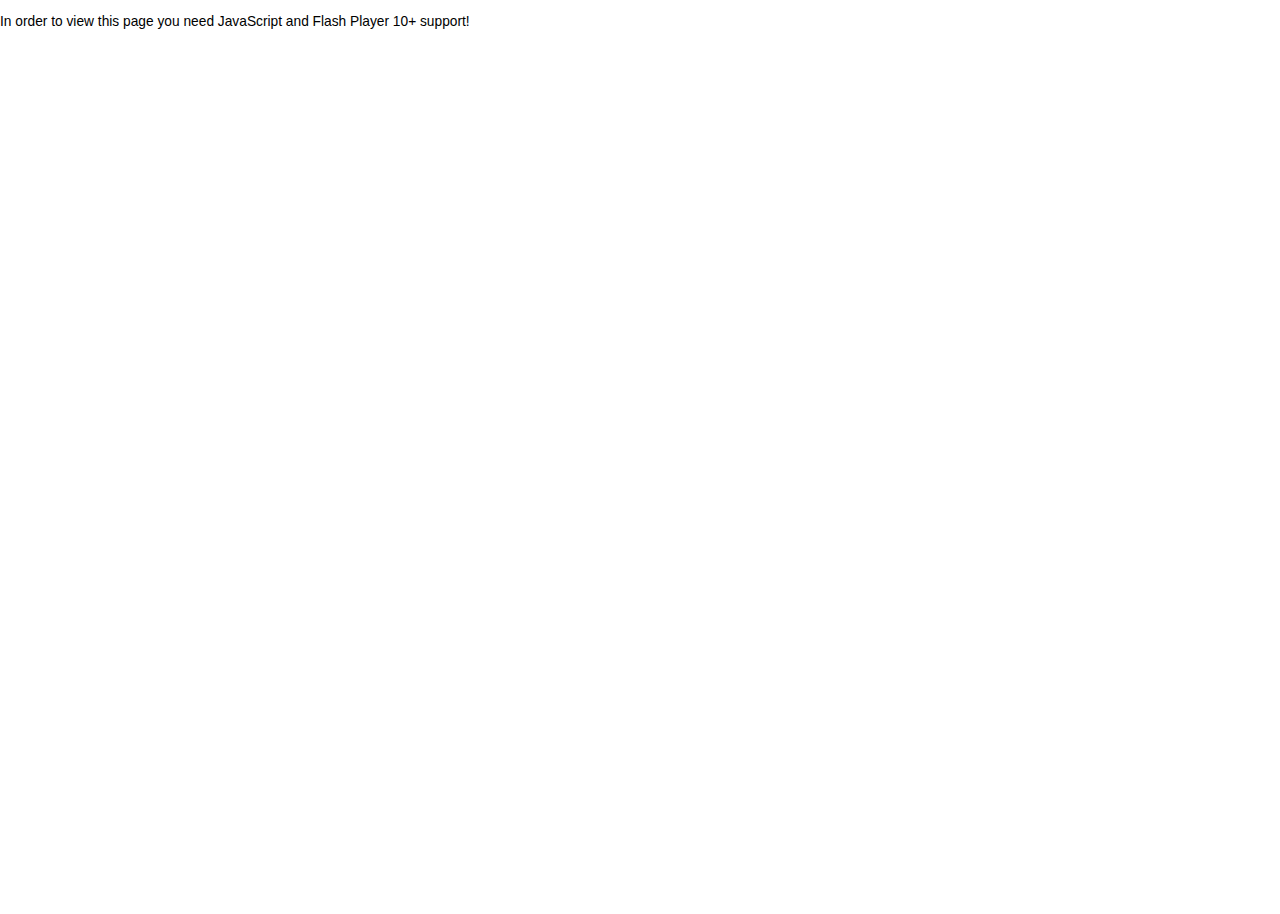
<file: deploy/index.html>
<!DOCTYPE html PUBLIC "-//W3C//DTD XHTML 1.0 Strict//EN" "http://www.w3.org/TR/xhtml1/DTD/xhtml1-strict.dtd">
<html xmlns="http://www.w3.org/1999/xhtml" xmlns:fb="http://www.facebook.com/2008/fbml">
	<head>
		<title>FeverMap</title>
		<meta http-equiv="content-type" content="text/html; charset=utf-8" />
		<link rel="shortcut icon" href="./favicon_new.ico" />
		<style type="text/css">
            html, body {
                height: 100%;
                overflow: hidden;
                margin:0;
                padding:0;
            }
            body {
                background: #ffffff;
                font: 86% Arial, "Helvetica Neue", sans-serif;
                margin: 0;                
            }
            #content {
                height: 100%;
            }
		</style>
		
		<script type="text/javascript" src="js/swfobject.js"></script>
    </head>
    <body>
		<div id="content">
			<p>In order to view this page you need JavaScript and Flash Player 10+ support!</p>
		</div>
		
		<script type="text/javascript">
			// <![CDATA[
			var so = new SWFObject('FeverMap.swf?v=1.1', 'content', '100%', '100%', '10', '#ffffff');
			so.useExpressInstall('swf/expressinstall.swf');
			so.addParam('menu', 'false');
			so.addParam('allowFullScreen', 'true');
			so.addVariable("configXml", "xml/config.xml");
			/*
			so.addVariable("x", "0");
			so.addVariable("y", "0");
			so.addVariable("zoom", "5");*/
			so.addVariable("lang", "fr");
			so.write('content');
			/*]]>*/
			
			function reload() {
				setTimeout("location.reload()", 2000);
			}
        </script>
    </body>
</html>
</file>
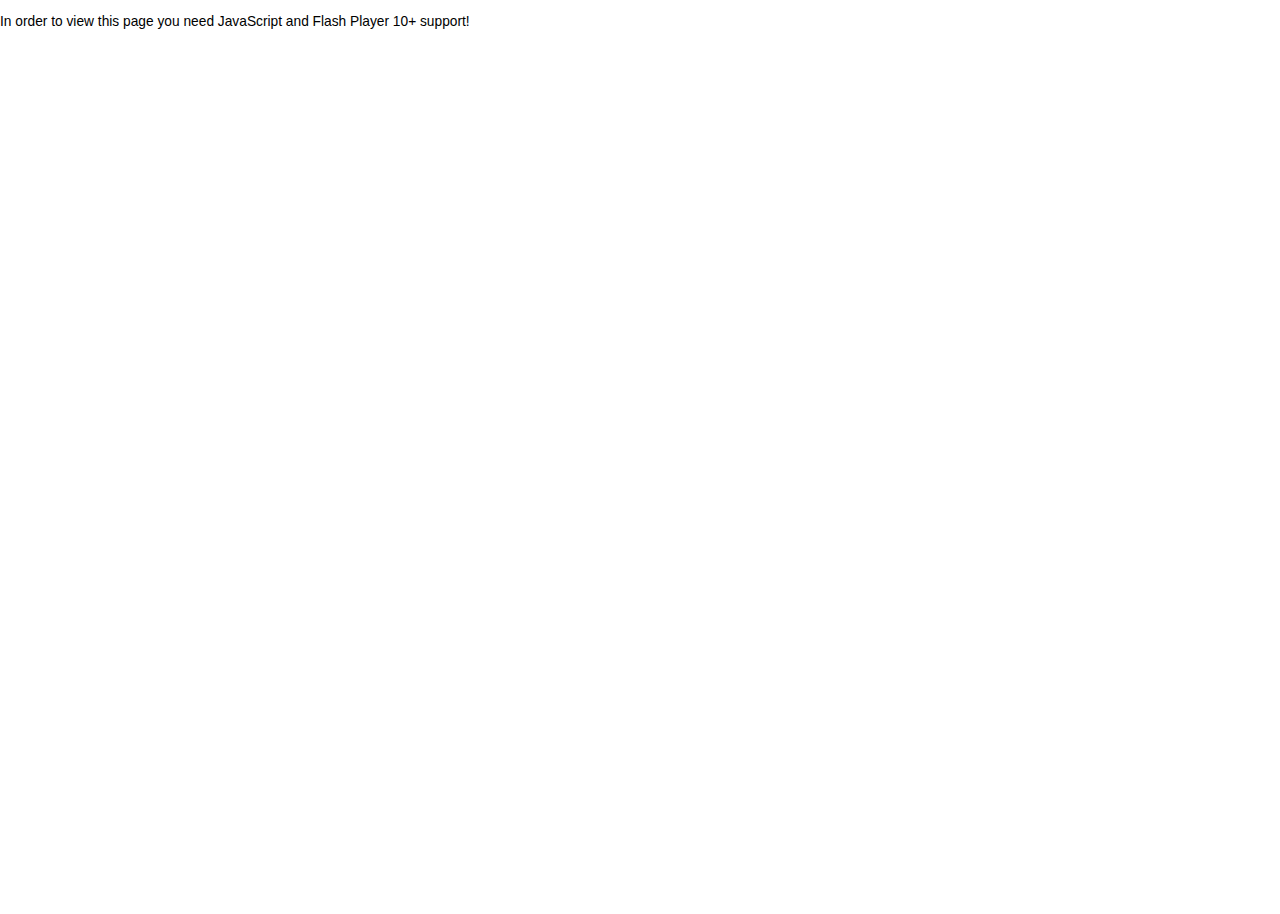
<file: deploy/maintenance/index.html>
<!DOCTYPE html PUBLIC "-//W3C//DTD XHTML 1.0 Strict//EN" "http://www.w3.org/TR/xhtml1/DTD/xhtml1-strict.dtd">
<html xmlns="http://www.w3.org/1999/xhtml" xmlns:fb="http://www.facebook.com/2008/fbml">
	<head>
		<title>FeverMap - Maintenance</title>
		<meta http-equiv="content-type" content="text/html; charset=utf-8" />
		<link rel="shortcut icon" href="../favicon.ico" />
		<style type="text/css">
            html, body {
                height: 100%;
                overflow: hidden;
                margin:0;
                padding:0;
            }
            body {
                background: #ffffff;
                font: 86% Arial, "Helvetica Neue", sans-serif;
                margin: 0;                
            }
            #content {
                height: 100%;
            }
		</style>
		
		<script type="text/javascript" src="../js/swfobject.js"></script>
    </head>
    <body>
		<div id="content">
			<p>In order to view this page you need JavaScript and Flash Player 10+ support!</p>
		</div>
		
		<script type="text/javascript">
			// <![CDATA[
            var so = new SWFObject('../swf/maintenance.swf?v=6', 'content', '100%', '100%', '10', '#ffffff');
            so.useExpressInstall('swf/expressinstall.swf');
            so.addParam('menu', 'false');
            so.addParam('allowFullScreen', 'true');
            so.addVariable('startDate', '1319488980000');
            so.addVariable('endDate',   '1319493600000');
            so.write('content');
			/*]]>*/
        </script>
    </body>
</html>
</file>
